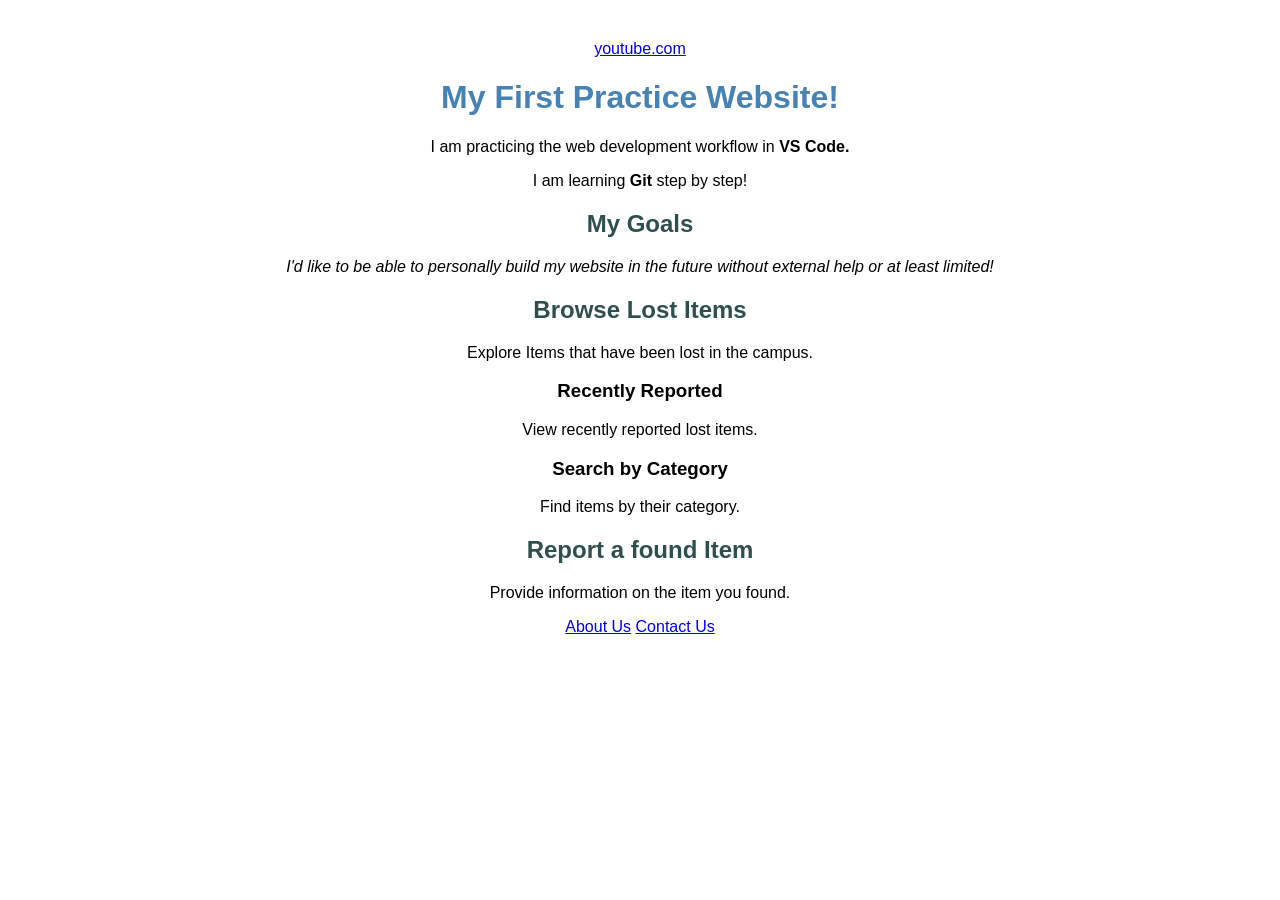
<file: index.html>
<!DOCTYPE html>
<html lang="en">

<head>
    <meta charset="UTF-8">
    <meta name="viewport" content="width=device-width, initial-scale=1.0">
    <title>HTML Practice</title>
    <link rel="stylesheet" href="style.css">
</head>

<body>
    <center>
        <a href="https://youtube.com">youtube.com</a>
        <h1>My First Practice Website!</h1>
        <div>
            <p>I am practicing the web development workflow in <strong>VS Code.</strong></p>
            <p>I am learning <strong>Git</strong> step by step!</p>
        </div>
        <h2>My Goals</h2>
        <div>
            <p><i>I'd like to be able to personally build my website in the future without external help or at least
                    limited!</i></p>
        </div>

        <h2>Browse Lost Items</h2>
        <div>
            <p>Explore Items that have been lost in the campus.</p>
        </div>

        <h3>Recently Reported</h3>
        <p>View recently reported lost items.</p>

        <h3>Search by Category</h3>
        <p>Find items by their category.</p>

        <h2>Report a found Item</h2>
        <div>
            <p>Provide information on the item you found.</p>
        </div>
        <a href="pages/about.html">About Us</a>
        <a href="pages/contact-us.html">Contact Us</a>
        <script src="script.js"></script>
    </center>
</body>

</html>
</file>
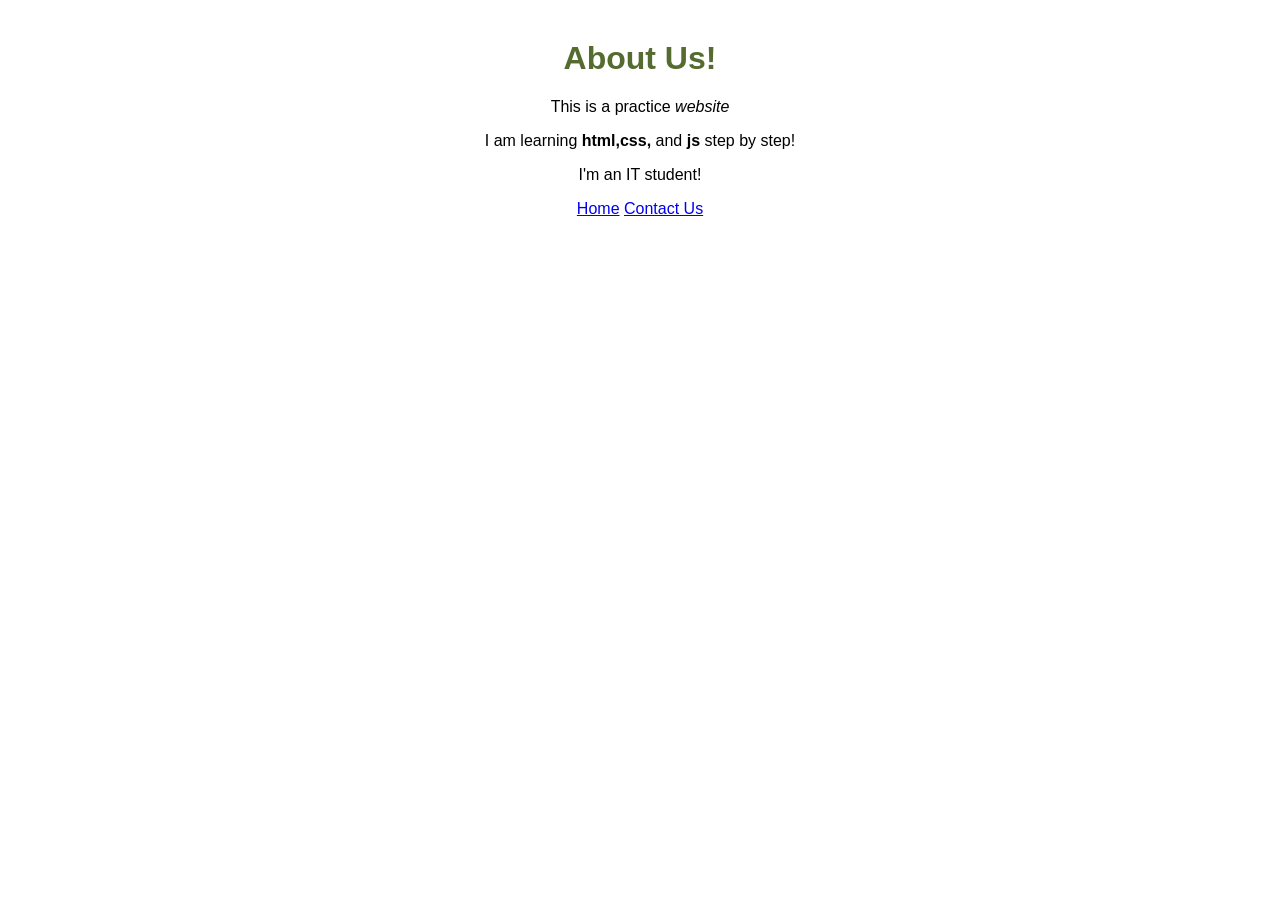
<file: pages/about.html>
<!DOCTYPE html>
<html lang="en">

<head>
    <meta charset="UTF-8">
    <meta name="viewport" content="width=device-width, initial-scale=1.0">
    <title>About Us</title>
    <link rel="stylesheet" href="../style.css">
</head>

<body>
    <center>
        <h1 class="aboutheading">About Us!</h1>
        <p>This is a practice <i>website</i></p>
        <p>I am learning <strong>html,css,</strong> and <strong>js</strong> step by step!</p>
        <p>I'm an IT student!</p>

        <a href="../index.html">Home</a>
        <a href="contact-us.html">Contact Us</a>
    </center>
</body>

</html>
</file>
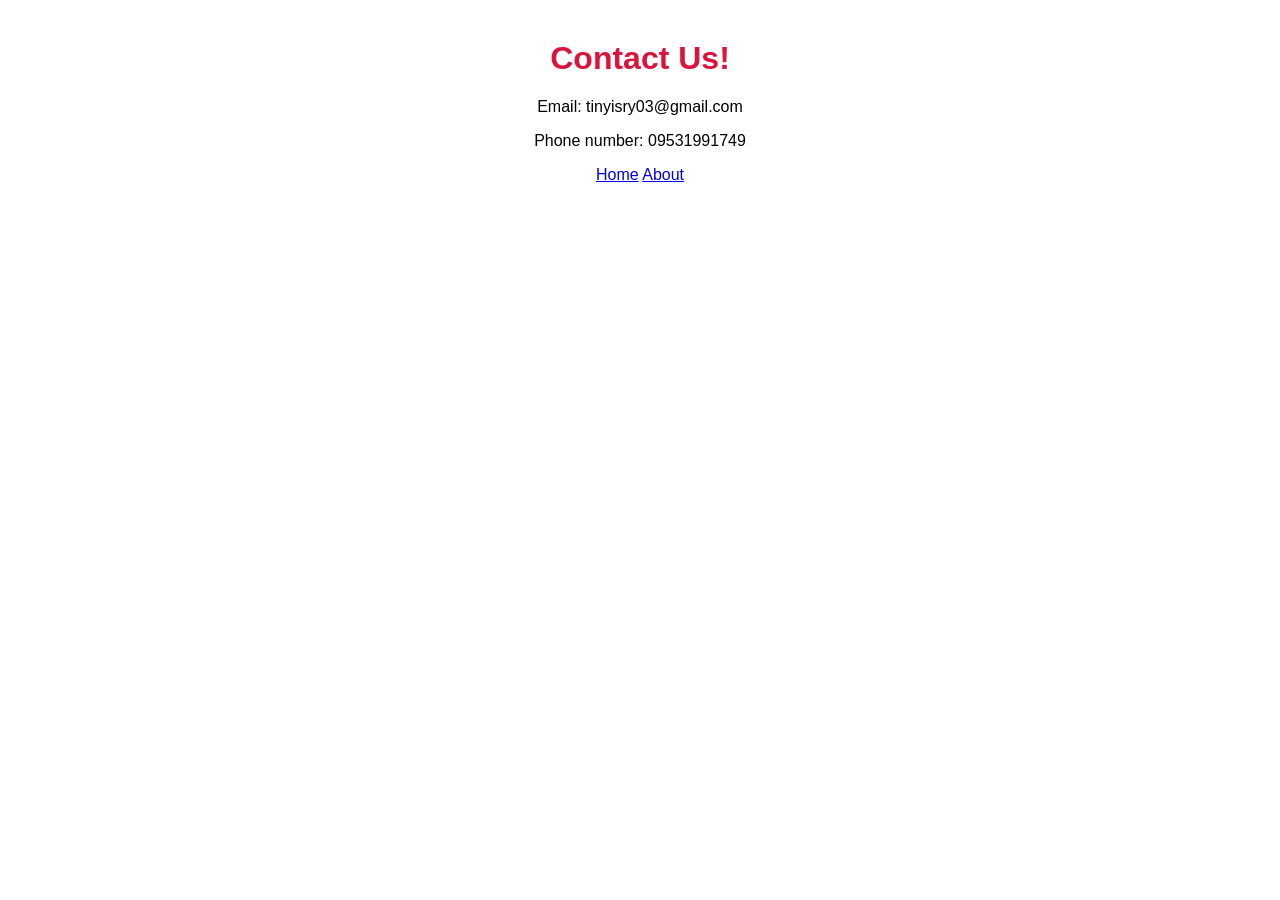
<file: pages/contact-us.html>
<!DOCTYPE html>
<html lang="en">

<head>
    <meta charset="UTF-8">
    <meta name="viewport" content="width=device-width, initial-scale=1.0">
    <title>Contact Us</title>
    <link rel="stylesheet" href="../style.css">
</head>

<body>
    <center>
        <h1 class="contactheading">Contact Us!</h1>
        <p>Email: tinyisry03@gmail.com</p>
        <p>Phone number: 09531991749</p>

        <a href="../index.html">Home</a>
        <a href="about.html">About</a>
    </center>
</body>

</html>
</file>
<file: style.css>
body {
    font-family: Arial, sans-serif;
    margin: 40px;
}

.contactheading{
    color:crimson;
}

.aboutheading{
    color:darkolivegreen;
}
h1 {
    color: steelblue;
}
h2{
    color:darkslategrey;
}
</file>
